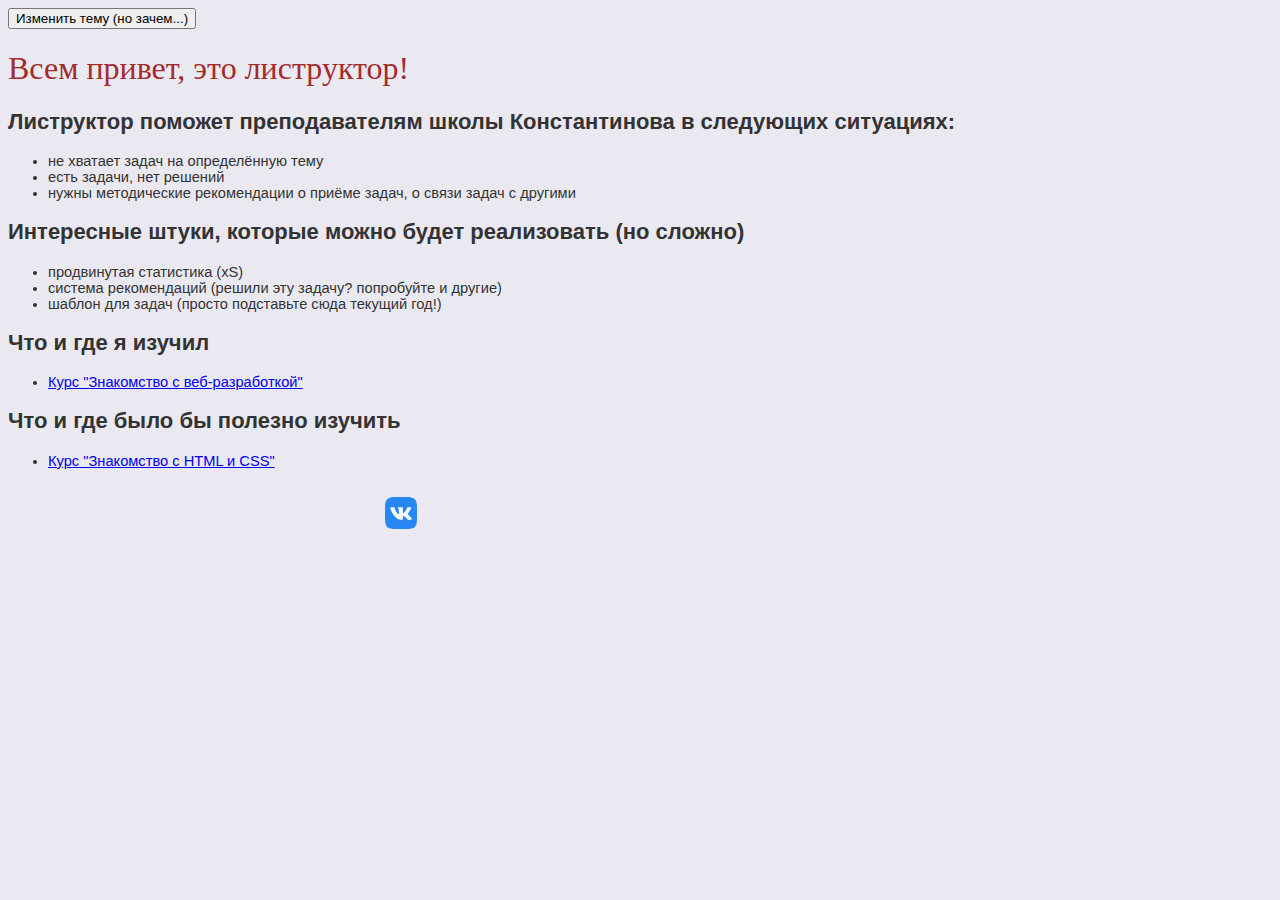
<file: index.html>
<!DOCTYPE html>
<html lang="ru">
   <head>
	<meta charset="utf-8">
	<link rel="shortcut icon" href="css/icon.png" type="image/x-icon">
	<title>ЛИСТРУКТОР</title>
	<link rel="stylesheet" type="text/css" href="css/style.css">
   </head>
   <body class="page light-theme">
	<header>
      <div>
        <button class="theme-button" type="button">Изменить тему (но зачем...)</button>
      </div>
    </header>
	<h1>Всем привет, это листруктор!</h1>
	<h2>Листруктор поможет преподавателям школы Константинова в следующих ситуациях:</h2>
	<ul>
		<li>не хватает задач на определённую тему</li>
		<li>есть задачи, нет решений</li>
		<li>нужны методические рекомендации о приёме задач, о связи задач с другими</li>
	</ul>
	<h2>Интересные штуки, которые можно будет реализовать (но сложно)</h2>
	<ul>
		<li>продвинутая статистика (xS)</li>
		<li>система рекомендаций (решили эту задачу? попробуйте и другие)</li>
		<li>шаблон для задач (просто подставьте сюда текущий год!)</li>
	</ul>
	<h2>Что и где я изучил</h2>
	<ul>
		<li><a href="https://htmlacademy.ru/courses/intro-to-web-development">Курс "Знакомство с веб-разработкой"</a></li>
	</ul>
	<h2>Что и где было бы полезно изучить</h2>
	<ul>
		<li><a href="https://htmlacademy.ru/courses/basic-html-css">Курс "Знакомство с HTML и CSS"</a></li>
	</ul>
	<footer class="site-footer">
		<div class="container">
			<a href = "https://vk.com/zharkovgk"><img src="css/img/vk.svg" width=32 height=32></a>
		</div>
	</footer>
	<script src="script.js"></script>
   </body>
</html>
</file>
<file: css/style.css>
body {
  font-family: Arial, Verdana,  sans-serif; /* Семейство шрифтов */
  font-size: 11pt; /* Размер основного шрифта в пунктах  */
  background-color: #f0f0f0; /* Цвет фона веб-страницы */
  color: #333; /* Цвет основного текста */ 
}

.light-theme {
  color: #333333;
  background-color: #eae9f2;
}

.dark-theme {
  color: #ffffff;/*#cd5700;#f2f2f2;*/
  background-color: #000000;/*#000033;/*#17161a;*/
}

h1 {
  color: #a52a2a; /* Цвет заголовка */
  font-size: 24pt; /* Размер шрифта в пунктах */
  font-family: Georgia, Times, serif; /* Семейство шрифтов */
  font-weight: normal; /* Нормальное начертание текста  */
}

p {
  text-align: justify; /* Выравнивание по ширине */
  margin-left: 60px; /* Отступ слева в пикселах */
  margin-right: 10px; /* Отступ справа в пикселах */
  border-left: 1px solid #999; /* Параметры линии слева */
  border-bottom: 1px solid #999; /* Параметры линии снизу */
  padding-left: 10px; /* Отступ от линии слева до текста  */
  padding-bottom: 10px; /* Отступ от линии снизу до текста  */
}

.container {
  width: 510px;
  padding: 0 20px;
  margin: 0 auto;
}

.site-footer {
  display: block;
  margin: 0;
  padding: 14px 15px;

  color: #ffffff;
}

.social-link-vk {
  background-image: url("img/vk.svg");
}
</file>
